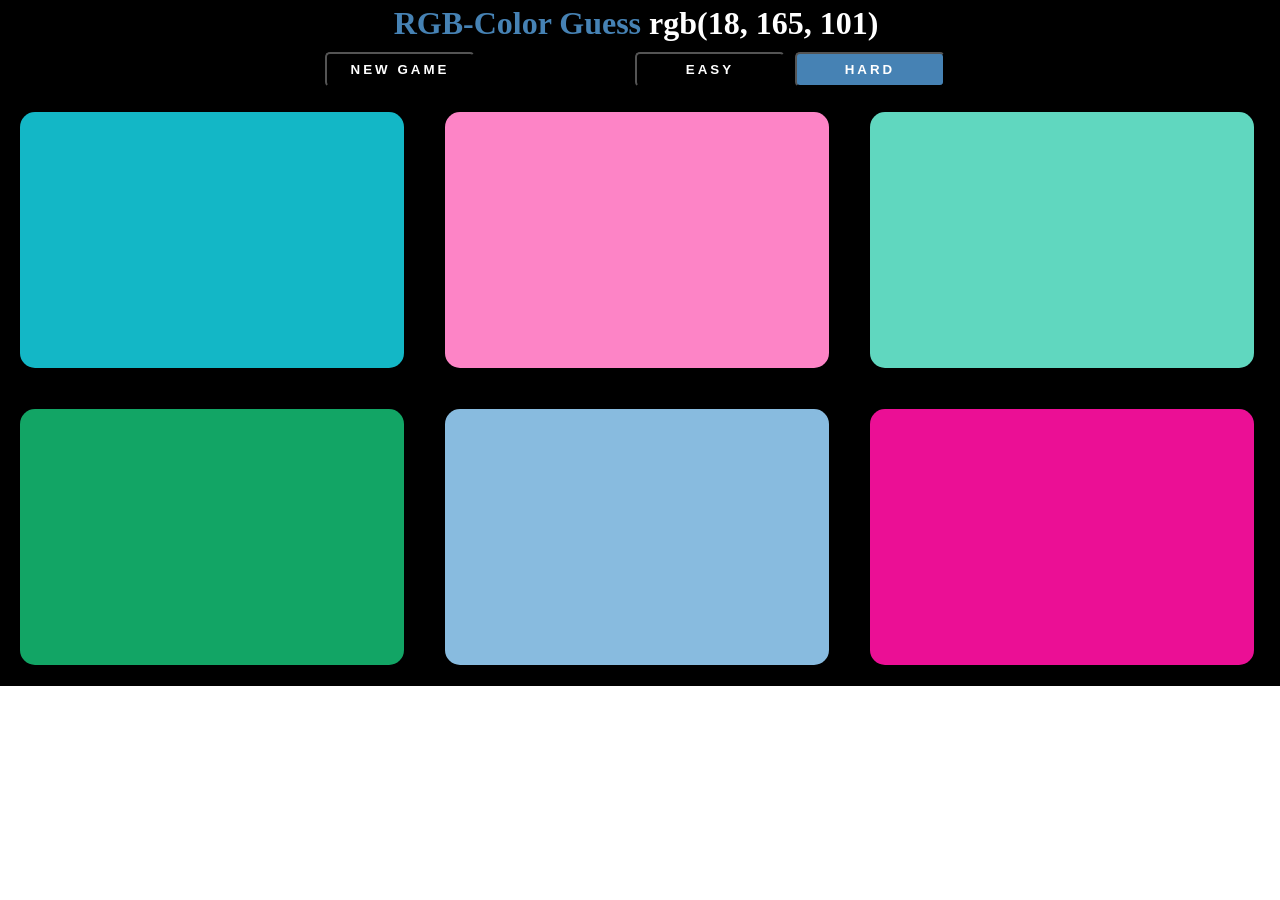
<file: index.html>
<!DOCTYPE html>
<html>
<head>
		<meta name="viewport" content="width=device-width,initial-scale=1,user-scalable=no">

<link rel="stylesheet" type="text/css" href="rgb.css">

	<title></title>
</head>
<body>
	<section class="container">
		<div class="game-status">
			You win
		</div>
			<h2>RGB-<span id="color">Color</span> Guess<span id="colorDisplay"></span></h2>

		<div class="tabs">
			<button id="status" onClick="reset()">New game</button><li id="win"></li>
			<div class="right"><button id="easy">Easy</button><button id="hard" class="isactive">hard</button></div>
		</div>
		<div class="square"></div>
				<div class="square"></div>
		<div class="square"></div>
		<div class="square lg "></div>
		<div class="square lg"></div>
		<div class="square lg"></div>
	</section>




<script type="text/javascript" src="rgb.js"></script>
</body>
</html>
</file>
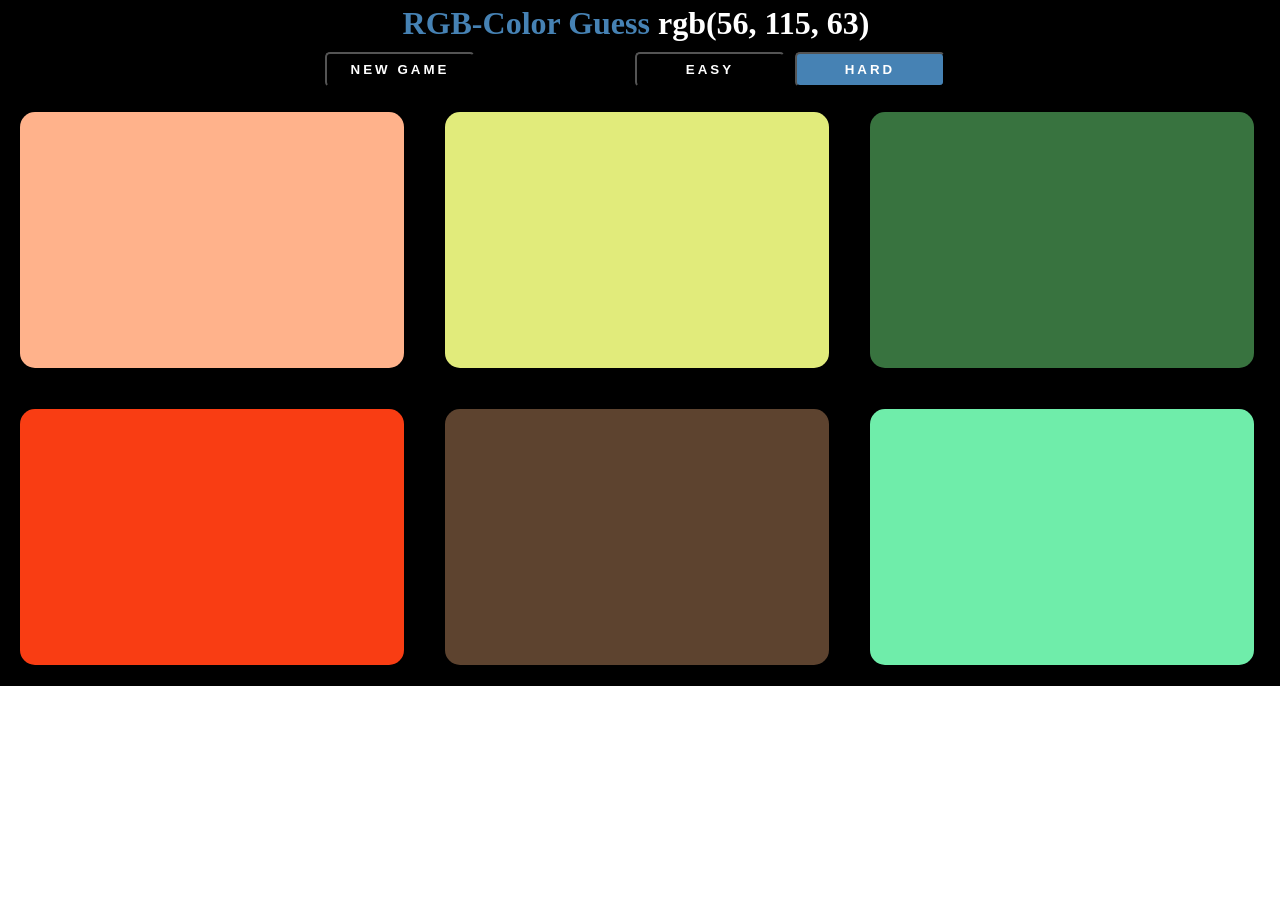
<file: rgb.html>
<!DOCTYPE html>
<html>
<head>
<link rel="stylesheet" type="text/css" href="rgb.css">

	<title></title>
</head>
<body>
	<section class="container">
		<div class="game-status">
			You win
		</div>
			<h2>RGB-<span id="color">Color</span> Guess<span id="colorDisplay"></span></h2>

		<div class="tabs">
			<button id="status" onClick="reset()">New game</button><li id="win"></li>
			<div class="right"><button id="easy">Easy</button><button id="hard" class="isactive">hard</button></div>
		</div>
		<div class="square"></div>
				<div class="square"></div>
		<div class="square"></div>
		<div class="square lg "></div>
		<div class="square lg"></div>
		<div class="square lg"></div>
	</section>




<script type="text/javascript" src="rgb.js"></script>
</body>
</html>
</file>
<file: rgb.css>
*{

	margin:0px;
	padding: 0px;
	box-sizing: border-box;
}

#color{

	animation:ch 2s infinite ;
}
@keyframes ch{
	16%{
		color:purple;
	}
	50%{
		color:skyblue
	}
	65%{
		color:yellow;
	}
	85%{
		color:orange;
	}
	100%{
		color:navy;
	}
}

::root{
	--primaryColor:steelblue;
}

.container{
	margin:auto;
	width:100%;
	transition:all 2s ease-in-out;
display: table;
background:rgba(0,0,0,1);
	text-align: center;
	align-content: center;
	align-items: center;
}
#colorDisplay{
	padding:8px;
	color:#FFF;

}
h2{
	font-weight: bolder;
	padding:5px;
	color:steelblue;
	font-size: 2rem;
	text-align: center;
}

.isactive{
	background-color: steelblue;
}

.notactive{
	display: none;
	transition:all .7s linear;
}

button{
	text-align: center;
width:150px;
background-color: #000;
color:#FFF;
font-weight: bold;
text-transform: uppercase;
letter-spacing: 3px;
}
.tabs{
margin:auto;
align-items: center;
align-content: center;
	width:50%;

	display: flex;
}
.tabs button{
	padding: 8px;
	border-radius: 5px;
	margin:5px;
}
.right{

}

#win{
	
	font-weight: bolder;
	text-transform: uppercase;
	font-size: 1.2rem;
	width:150px;
}
li{
	list-style: none;
}
.square{
	background-color: yellow;
	padding-bottom: 20%;
	margin:1.6%;
		transition:all .8s linear;

	float: left;
	border-radius: 15px;
	width:30%;
}

.game-status{
position: absolute;
text-align: center;
background-color: #FFF;
color:darkgreen;
font-weight:bolder;
width:80%;
left:10%;
box-shadow: 0px 0px 5px green;
border-radius: 8px;
line-height:85px;
display: none;
height:-20px;
vertical-align: middle;
transition:all 2s ease-in-out !important;
transform:translateX(25%);
margin:auto;
}

#status{
z-index: 1;
	position: relative;
}
#status:before{
	content: ' ';
position:absolute;
z-index: -1;
width:100%;
height:100%;
transform:scaleX(0);
	background-color: steelblue	;
	left:0px;
	right:0px;
	top:0px;
	bottom: 0px;
	transform-origin: 0 0;
			transition:all .5s ease-in-out ;

}
button:hover{
	transition:all .5s linear;
border:1px solid steelblue;
}

#status:hover:before{
		transition:all .5s ease-in-out;

	transform:scaleX(1);
}
.move-don{
	display: block;
	transition:all 2s	 ease-in-out;

	transform:translateY(25%);
}

.noColor{
	transition:display .4s linear;
	background-color:white;
}

@media screen and (max-width:650px)
{
	.square{
		text-align: center;
		margin:auto;
		position: relative;
		left:10%;
		width:55%;
	}
	.tabs{
		position: relative;
		left:-65px;
	}
}
</file>
